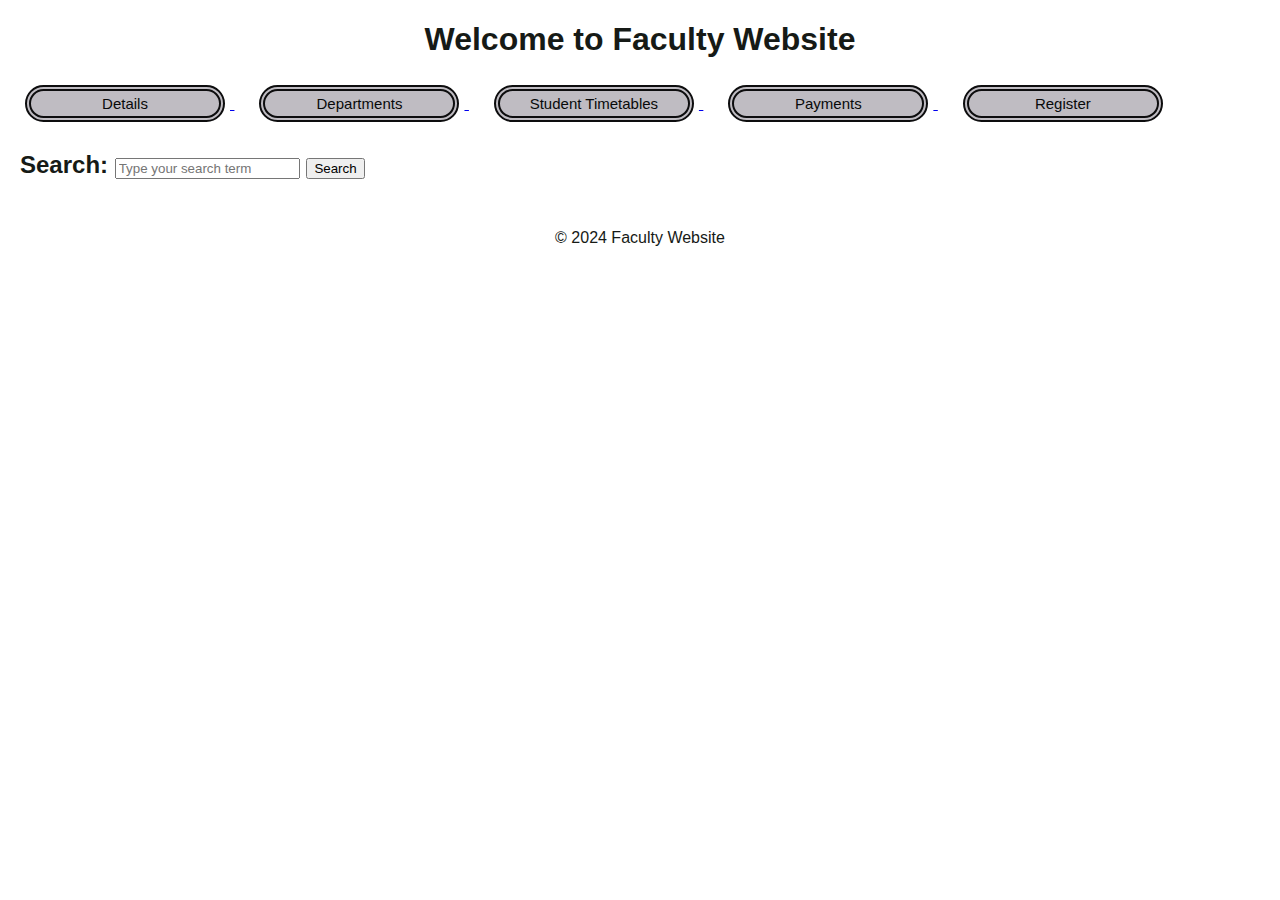
<file: index.html>
<!DOCTYPE html>
<html lang="en">
<head>
    <meta charset="UTF-8">
    <meta name="viewport" content="width=device-width, initial-scale=1.0">
    <link rel="stylesheet" href="styles.css">
    <title>Faculty Website</title>
</head>
<body>
    <header>
        <center><h1>Welcome to Faculty Website</h1></center>
    </header>
    <nav>
        <ul>
            <li><a href="Faculty Details.html">
                <button class="auto-size-button" style="background-color: rgb(191, 188, 194);color: #080a0a;border-radius: 50px;border-style: double;padding: 4px 6px;font-size: 15px;border: 6px double;border-color:rgb(13, 13, 14);width: 200px;cursor: pointer;text-align: center;"> Details</button>
            </a></li>

            <li><a href="departments.html">
                <button class="auto-size-button" style="background-color: rgb(191, 188, 194);color: #080a0a;border-radius: 50px;border-style: double;padding: 4px 6px;font-size: 15px;border: 6px double;border-color:rgb(13, 13, 14);width: 200px;cursor: pointer;text-align: center;">Departments</button>
            </a></li>

            <li><a href="timetables.html">
                <button class="auto-size-button" style="background-color: rgb(191, 188, 194);color: #080a0a;border-radius: 50px;border-style: double;padding: 4px 6px;font-size: 15px;border: 6px double;border-color:rgb(13, 13, 14);width: 200px;cursor: pointer;text-align: center;">Student Timetables</button>
            </a></li>

            <li><a href="payments.html">
                <button class="auto-size-button" style="background-color: rgb(191, 188, 194);color: #080a0a;border-radius: 50px;border-style: double;padding: 4px 6px;font-size: 15px;border: 6px double;border-color:rgb(13, 13, 14);width: 200px;cursor: pointer;text-align: center;">Payments</button>
            </a></li>
            <li><a href="boy.html">
              <button class="auto-size-button" style="background-color: rgb(191, 188, 194);color: #080a0a;border-radius: 50px;border-style: double;padding: 4px 6px;font-size: 15px;border: 6px double;border-color:rgb(13, 13, 14);width: 200px;cursor: pointer;text-align: center;">Register</button>  
            </a></li>
        </ul>
    </nav>

      <section>
        <h2>
    
        <p></p>
    
        <form action="#" method="get">
          <label for="search">Search:</label>
          <input type="text" id="search" name="search" placeholder="Type your search term">
          <input type="submit" value="Search">
        </form>
      </h2>
      </section>
  
    <footer>
        <p>&copy; 2024 Faculty Website</p>
    </footer>
    
    <style>
        body {
            margin: 0; /* Remove default margin */
            padding: 0; /* Remove default padding */
           /* background-image: url('weee/kkk.jpg'); /* Set your image URL */
            background-size: cover; /* Cover the entire background */
            background-position: center; /* Center the background image */
            background-repeat: no-repeat; /* Do not repeat the background image */
            font-family: 'Arial', sans-serif; /* Set a font for better readability */
            color: #161a16; /* Set text color */
            background-attachment: fixed;
        }

        #content-container {
            padding: 20px; /* Add padding to the content container */
            text-align: center; /* Center align content */
        }
    </style>
      <style>
        body {
          margin: 0;
          overflow: hidden;
          animation: changeBackground 50s infinite;
        }
    
        @keyframes changeBackground {
          0% {
            background-image: url('weee/kkk.jpg');
          }
          25% {
            background-image: url('weee/gg.webp');
          }
          50% {
            background-image: url('weee/kk.jpeg');
          }
          75% {
            background-image: url('weee/vv.jpg');
          }
          100% {
            background-image: url('weee/tt.jpg');
          }
        }
      </style>
        
</body>

</html>
</file>
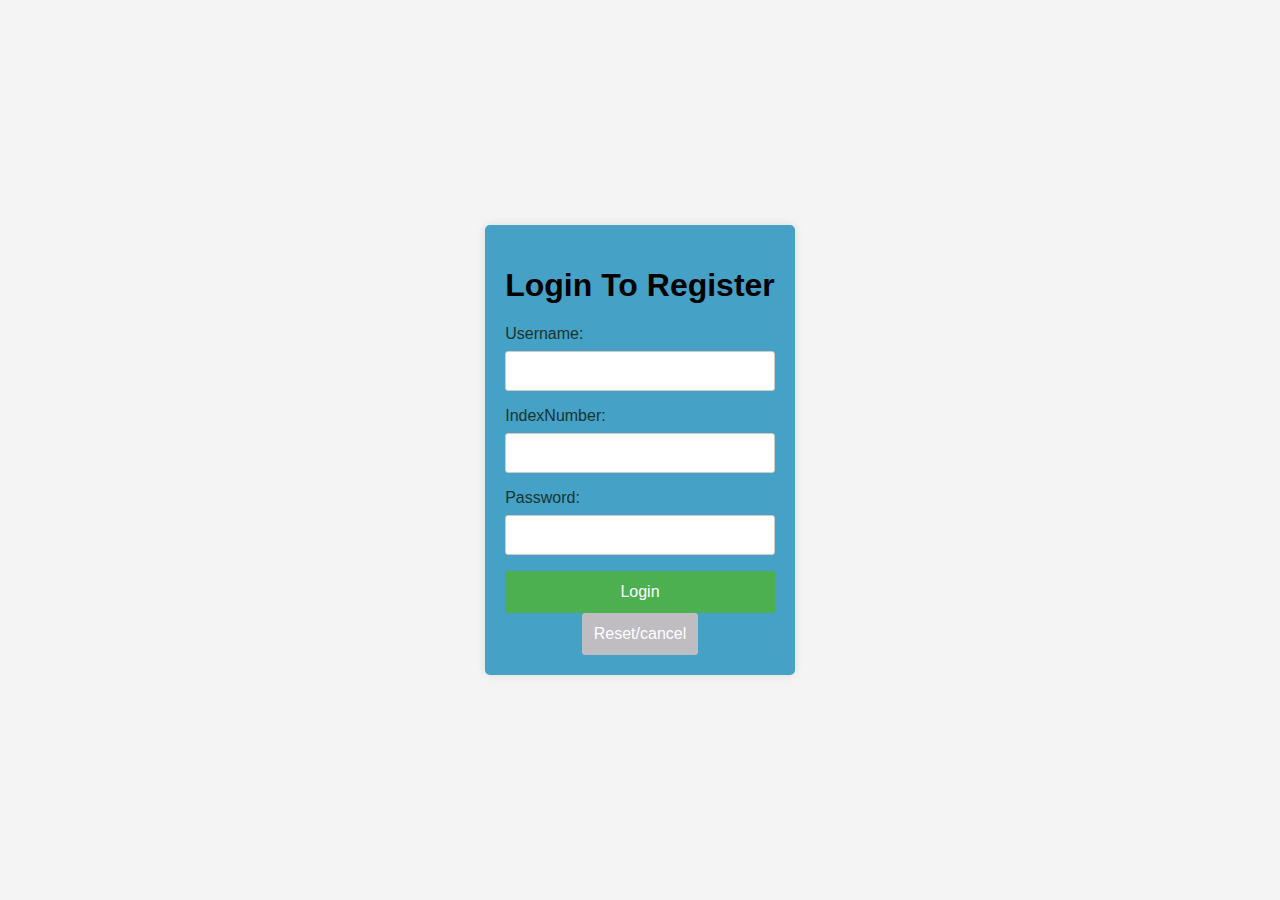
<file: boy.html>
<!DOCTYPE html>
<html lang="en">
<head>
    <meta charset="UTF-8">
    <meta name="viewport" content="width=device-width, initial-scale=1.0">
    <title>Login Form</title>

    <style>
        body {
            font-family: 'Arial', sans-serif;
            margin: 0;
            padding: 0;
            display: flex;
            align-items: center;
            justify-content: center;
            height: 100vh;
            background-color: #f4f4f4;
        }

        .login-container {
            background-color: #45a1c5;
            padding: 20px;
            border-radius: 5px;
            box-shadow: 0 0 10px rgba(0, 0, 0, 0.1);
        }

        h2 {
            text-align: center;
            color: #333;
        }

        form {
            display: flex;
            flex-direction: column;
        }

        label {
            margin-bottom: 8px;
            color: #173531;
        }

        input {
            padding: 10px;
            margin-bottom: 16px;
            border: 1px solid #ccc;
            border-radius: 3px;
            font-size: 16px;
        }

        button {
            background-color: #4caf50;
            color: #fff;
            padding: 12px;
            border: none;
            border-radius: 3px;
            cursor: pointer;
            font-size: 16px;
        }

        button:hover {
            background-color: #45a049;
        }
    </style>
</head>
<body>
            
    <div class="login-container">
        <center>
            <h1>
                Login To Register
            </h1>
        </center>
        <!--<h2>Login</h2>-->
        <form>
            <label for="username">Username:</label>
            <input type="text" id="username" name="username" required>

            <label for="IndexName">IndexNumber:</label>
            <input type="text" id="username" name="username" required>

            <label for="password">Password:</label>
            <input type="password" id="password" name="password" required>
            <button type="submit"><a href="register.html" style="color: white; text-decoration: none;">Login</a></button>
            
            <div>
                <link rel="stylesheet" href="boy.html">
                <center>
            <button  class="auto-size-button" style="background-color: rgb(191, 188, 194)">Reset/cancel</button>
                </center>
            </div>
        </form>
    </div>

</body>
</html>
</file>
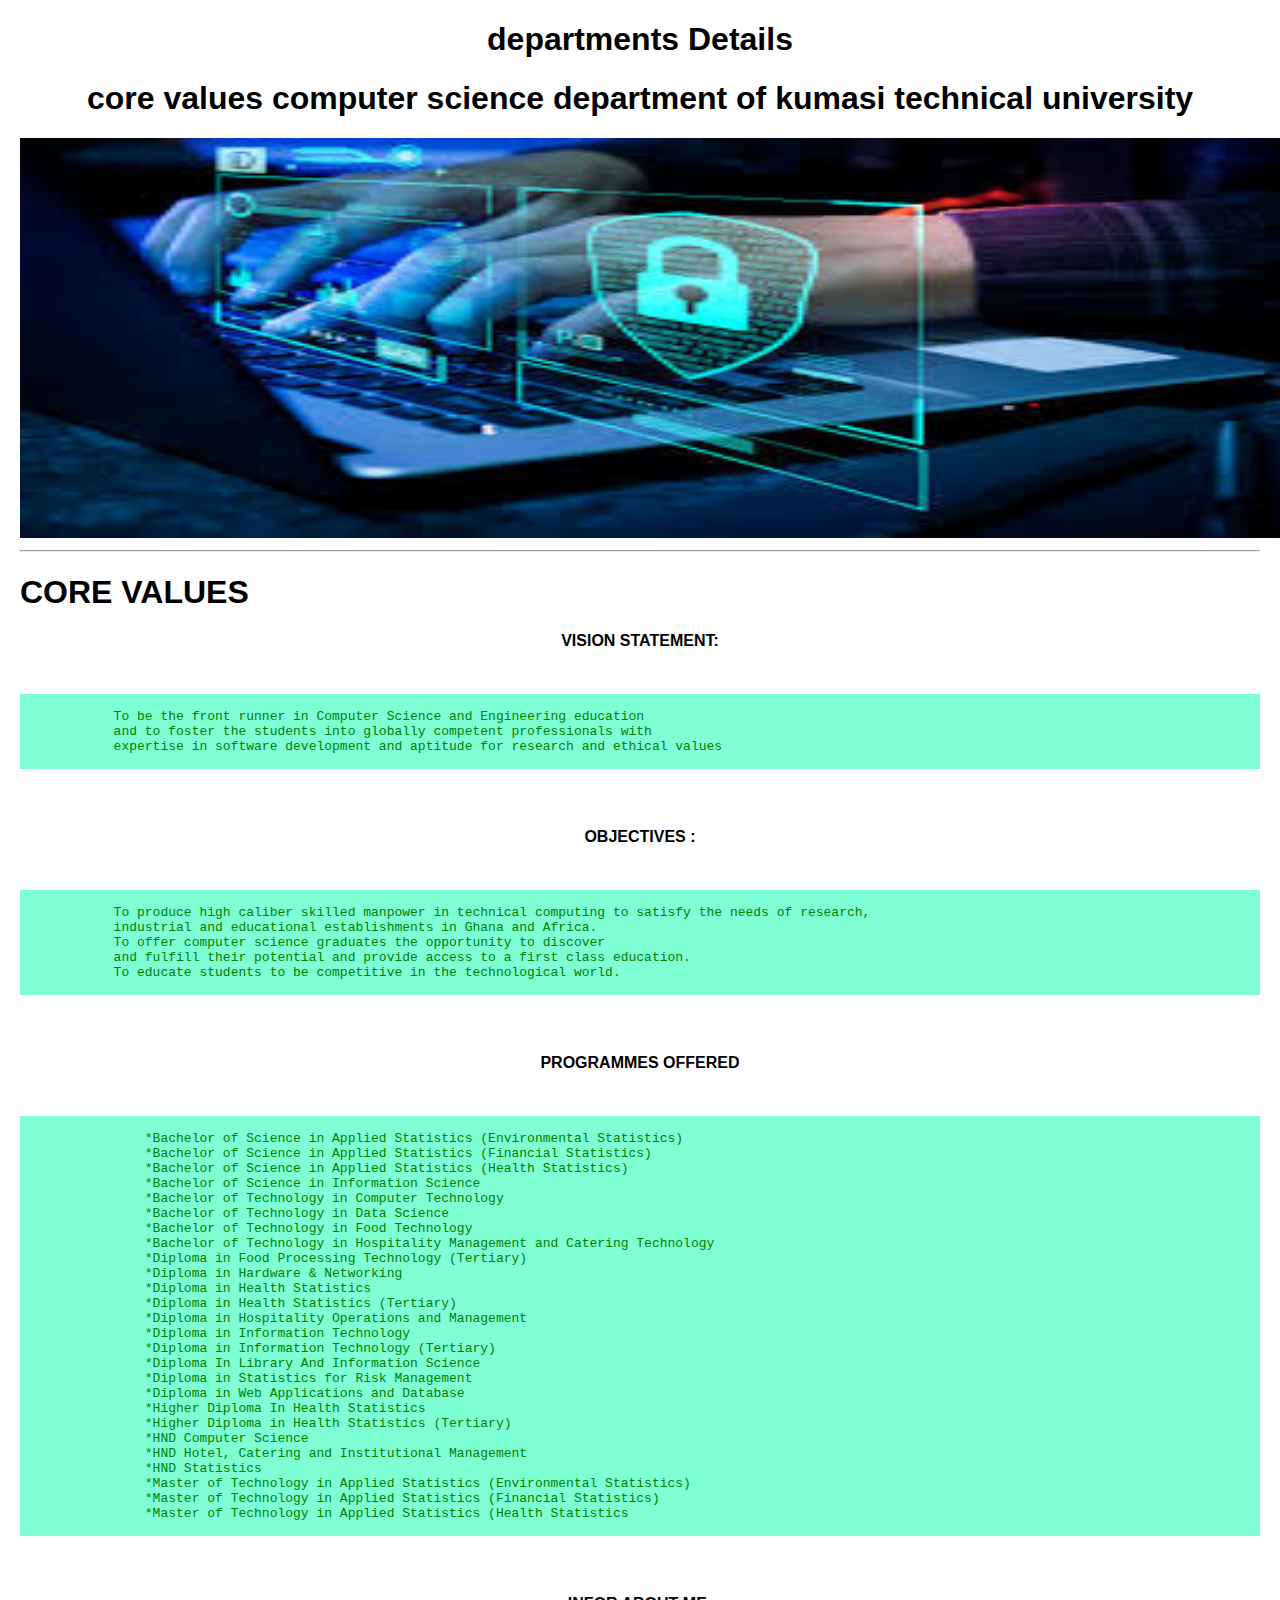
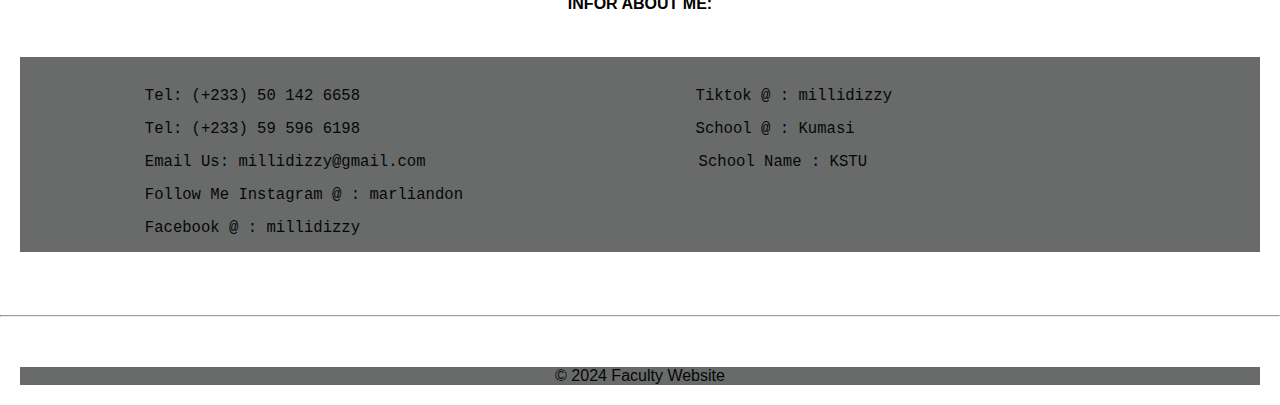
<file: departments.html>
<!DOCTYPE html>
<html lang="en">
<head>
    <meta charset="UTF-8">
    <meta name="viewport" content="width=device-width, initial-scale=1.0">
    <link rel="stylesheet" href="styles.css">
    <title>departments Details</title>
</head>
<body>
    <header>
        <center>
        <h1>departments Details</h1>
        </center>
    </header>
    <section class="content">
        <!-- Add faculty details here -->
        
            <center>
                <h1>core values computer science department of kumasi technical university</h1>
            </center>
            <img src="bsc.jpg" height="400" width="1400">
            <hr>
            
            <h1>
                CORE VALUES
            </h1>
            <center><p><b>VISION STATEMENT:</b></p></center>
            <pre>
            <p style="background-color: aquamarine; color: green;">
            To be the front runner in Computer Science and Engineering education 
            and to foster the students into globally competent professionals with 
            expertise in software development and aptitude for research and ethical values 
            </p>
            </pre>
            <center><p><b>OBJECTIVES :</b></p></center>
            <pre>
            <p style="background-color: aquamarine; color: green;">
            To produce high caliber skilled manpower in technical computing to satisfy the needs of research, 
            industrial and educational establishments in Ghana and Africa.
            To offer computer science graduates the opportunity to discover 
            and fulfill their potential and provide access to a first class education.
            To educate students to be competitive in the technological world.
            </p>
            </pre>
            <center><p><b>PROGRAMMES OFFERED</b></p></center>
            <pre>
            <p style="background-color: aquamarine; color: green;">
                *Bachelor of Science in Applied Statistics (Environmental Statistics)
                *Bachelor of Science in Applied Statistics (Financial Statistics)
                *Bachelor of Science in Applied Statistics (Health Statistics)
                *Bachelor of Science in Information Science
                *Bachelor of Technology in Computer Technology
                *Bachelor of Technology in Data Science
                *Bachelor of Technology in Food Technology
                *Bachelor of Technology in Hospitality Management and Catering Technology
                *Diploma in Food Processing Technology (Tertiary)
                *Diploma in Hardware & Networking
                *Diploma in Health Statistics
                *Diploma in Health Statistics (Tertiary)
                *Diploma in Hospitality Operations and Management
                *Diploma in Information Technology
                *Diploma in Information Technology (Tertiary)
                *Diploma In Library And Information Science
                *Diploma in Statistics for Risk Management
                *Diploma in Web Applications and Database
                *Higher Diploma In Health Statistics
                *Higher Diploma in Health Statistics (Tertiary)
                *HND Computer Science
                *HND Hotel, Catering and Institutional Management
                *HND Statistics
                *Master of Technology in Applied Statistics (Environmental Statistics)
                *Master of Technology in Applied Statistics (Financial Statistics)
                *Master of Technology in Applied Statistics (Health Statistics
            </p>
            </pre>
            <center><p><b>INFOR ABOUT ME:</b></p></center>
            <pre>
                <p style="background-color: rgb(105, 107, 106); color: rgb(6, 7, 6);">

                <big>Tel: (+233) 50 142 6658</big>                                           <big>Tiktok @ : millidizzy</big>

                <big>Tel: (+233) 59 596 6198</big>                                           <big>School @ : Kumasi</big>
                
                <big>Email Us: millidizzy@gmail.com</big>                                   <big>School Name : KSTU</big>
                
                <big>Follow Me Instagram @ : marliandon</big>

                <big>Facebook @ : millidizzy</big>
            </p>
            </pre>
    </section>
    <hr>
    <footer>
        <p style="background-color: rgb(105, 107, 106); color: rgb(6, 7, 6);">&copy; 2024 Faculty Website</p>
    </footer>
    <body bgcolor ="white">
</body>
</html>
</file>
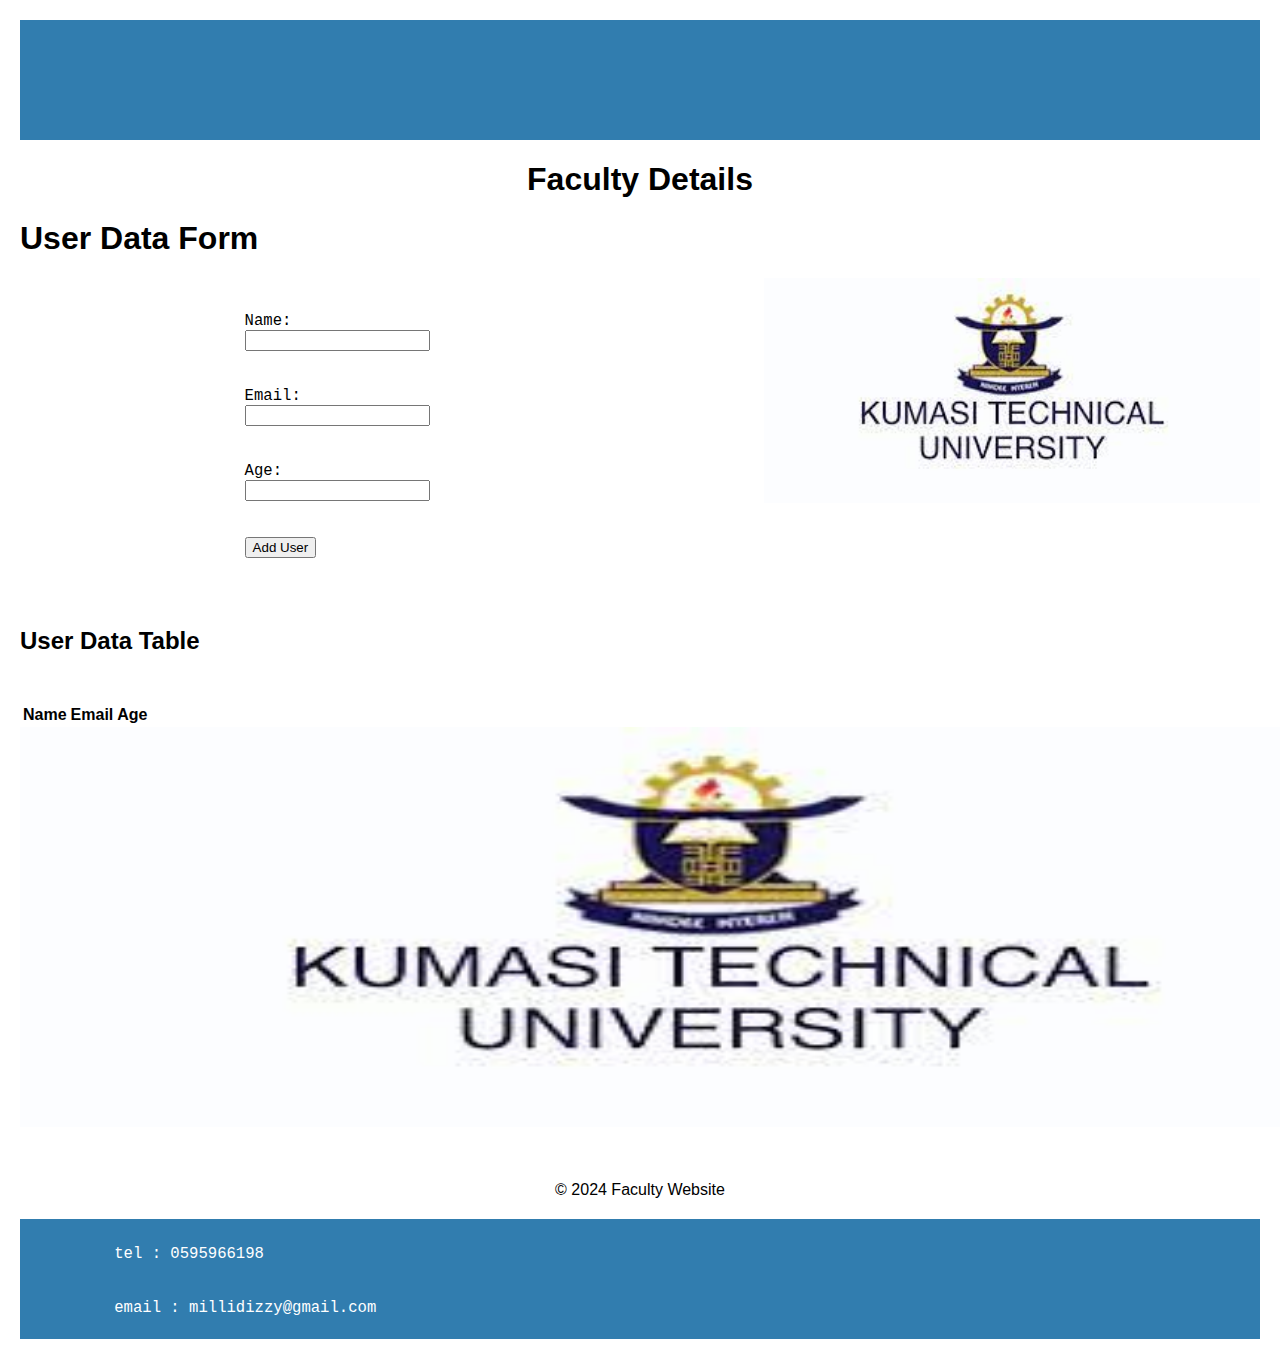
<file: Faculty Details.html>
<!DOCTYPE html>
<html lang="en">
<head>
    <meta charset="UTF-8">
    <meta name="viewport" content="width=device-width, initial-scale=1.0">
    <link rel="stylesheet" href="styles.css">
    <title>Faculty Details</title>

</head>
<body>
    <style>
        /* Style for the colored box */
        .colored-box {
            background-color: #317daf; /* Set the background color */
            height: 5px; /* Set the height */
            width: auto; /* Set the width */
            margin: 20px; /* Add some margin for spacing */
            padding: 10px; /* Add some padding for content spacing */
            color: #fff; /* Set the text color */
            
        }
    </style>
</head>
<body>

    <!-- Your colored box with height, width, and color -->
    <div class="colored-box">
         <!--Thank You For Paying Your Fees.-->
    </div>
    <header>
        <center>
            <h1>Faculty Details</h1>
        </center>
    </header>
    <section class="content">
        <!-- Add faculty details here -->
        <body>

            <h1>User Data Form</h1>
        
            <form id="userDataForm">
                <div style="width: 100%; overflow: hidden;">
                    <div style="float: left; width: 60%;">
                        <p>                  <pre>
                            <big>
                        <label for="name">Name:</label>
                        <input type="text" id="name" name="name" required><br>
                
                        <label for="email">Email:</label>
                        <input type="email" id="email" name="email" required><br>
                
                        <label for="age">Age:</label>
                        <input type="number" id="age" name="age" required><br>
                
                        <button type="button" onclick="submitForm()">Add User</button>
                            </big>
                          </pre></p>
                    </div>
                
                    <div style="float: right; width: 40%;">
                        <img src="weee/logo.jpg" height="300" width="600" style="display: block; width: 100%; height: auto;">
                    </div>
                </div>
                

            </form>
        
        
            <h2>User Data Table</h2>
            <table id="userDataTable">
                <thead>
                    <tr>
                        <pre>
                        <th>Name</th>
                        <th>Email</th>
                        <th>Age</th>
                        </pre>
                    </tr>
                </thead>
                <tbody id="userDataBody"></tbody>
            </table>
        
            <script>
                function submitForm() {
                    // Get form values
                    var name = document.getElementById("name").value;
                    var email = document.getElementById("email").value;
                    var age = document.getElementById("age").value;
        
                    // Display data in table
                    var tableBody = document.getElementById("userDataBody");
                    var newRow = tableBody.insertRow(tableBody.rows.length);
                    var cell1 = newRow.insertCell(0);
                    var cell2 = newRow.insertCell(1);
                    var cell3 = newRow.insertCell(2);
                    cell1.innerHTML = name;
                    cell2.innerHTML = email;
                    cell3.innerHTML = age;
        
                    // Clear form fields
                    document.getElementById("name").value = "";
                    document.getElementById("email").value = "";
                    document.getElementById("age").value = "";
                }
            </script>
        
        </body>
        <img src="weee/logo.jpg" height="400" width="1400">
    </section>
    <footer>
        <p>&copy; 2024 Faculty Website</p>
    </footer>
    <style>
        /* Style for the colored box */
        .colored-box {
            background-color: #317daf; /* Set the background color */
            height: 100px; /* Set the height */
            width: auto; /* Set the width */
            margin: 20px; /* Add some margin for spacing */
            padding: 10px; /* Add some padding for content spacing */
            color: #fff; /* Set the text color */
            
        }
    </style>
</head>
<body>

    <!-- Your colored box with height, width, and color -->
    <div class="colored-box">
        <big>
            <pre>
         tel : 0595966198


         email : millidizzy@gmail.com
            </pre>
        </big>
    </div>

</body>
</html>
</file>
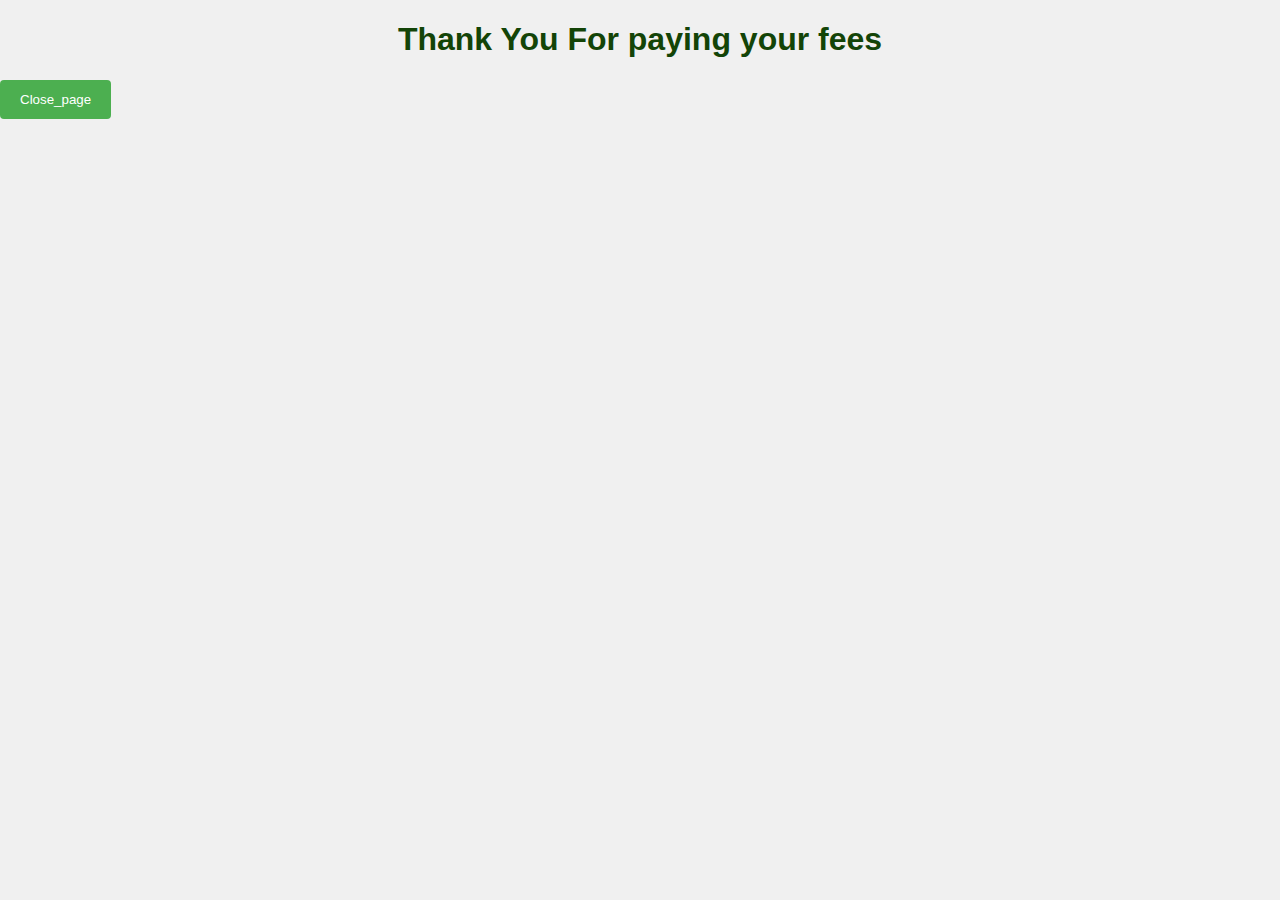
<file: milli.html>
<!DOCTYPE html>
<html lang="en">
<head>
    <meta charset="UTF-8">
    <meta name="viewport" content="width=device-width, initial-scale=1.0">
    <link rel="stylesheet" href="ring.css">
    
    <center>
        <h1>
        Thank You For paying your fees
        </h1>
    </center>

</head>
<body>

  <button onclick="showPopup()">Close_page</button>

  <!-- Popup container -->
  <div id="popup" class="popup">
    <center>
      <p>Thank you for paying your fees</p>
      <a href="index.html">
      <button onclick="hidePopup()">Close</button></a>
    </center>
  </div>

  <!-- Overlay to cover the background when the popup is open -->
  <div id="overlay" class="overlay"></div>

  <script>
      // JavaScript to show the popup
      function showPopup() {
          document.getElementById("popup").style.display = "block";
          document.getElementById("overlay").style.display = "block";
      }

      // JavaScript to hide the popup
      function hidePopup() {
          document.getElementById("popup").style.display = "none";
          document.getElementById("overlay").style.display = "none";
      }
  </script>

<style>
    body {
      margin: 0;
      overflow: hidden;
      animation: changeBackground 1000s infinite;
    }

    @keyframes changeBackground {
      0% {
        background-image: url('weee/logo.jpg');
      }

      h1 {
    text-align: center;
    color: #6fd666;
}
    }
  </style>

</body>
</html>
</file>
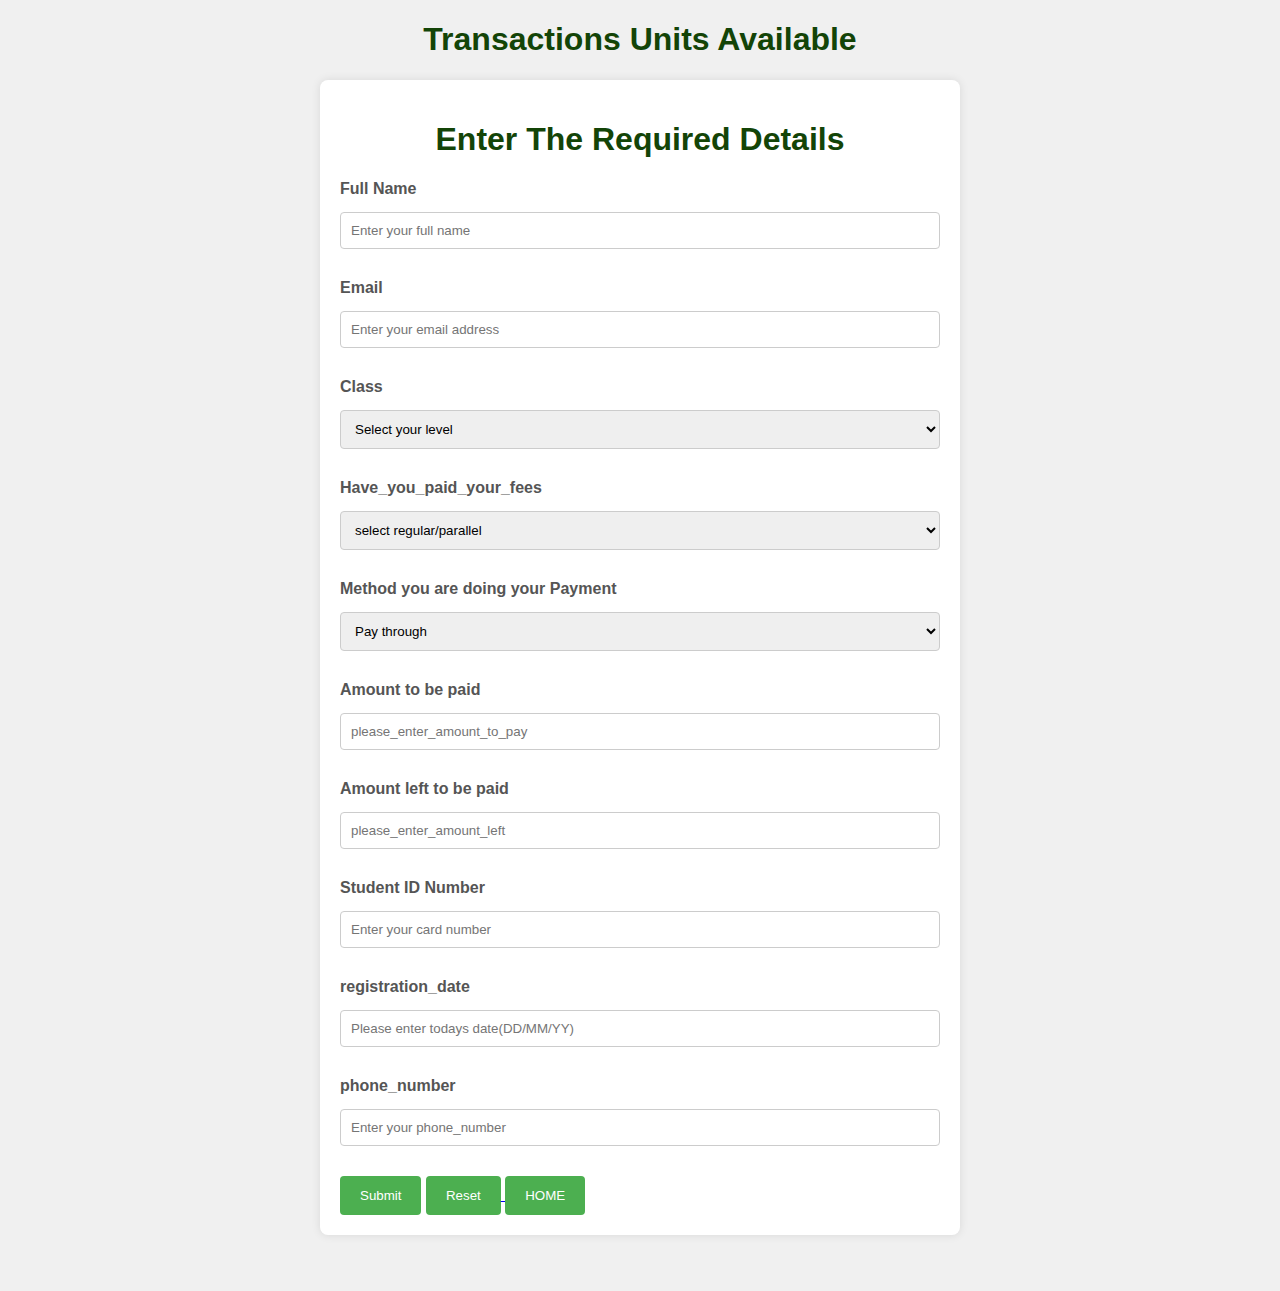
<file: online.html>
<!DOCTYPE html>
<html lang="en">
    <link rel="stylesheet" href="ring.css">
<head>
</head>
<body>
    <center>
    <h1>Transactions Units Available</h1>
    </center>
      
    <div color: blue>
      
      
    <!--center>
        <hr>
        <a href="index.html">
        <button type="submit" class="button">HOME</button>
        </a>
        <a href="payments.html">
        <button type="reset" class="button">Reset</button>
        </a>
        <a href="index.html">
        <button class="button">Exit_page</button>
        </a>
        <hr>
    </center-->
    

    <body>
      <div class="container">
          <h1>Enter The Required Details</h1>
          <form action="#" method="POST">
              
  
              <div class="form-group">
                  <label for="name">Full Name</label>
                  <input type="text" id="name" name="name" placeholder="Enter your full name" required>
              </div>
  
              <div class="form-group">
                  <label for="email">Email</label>
                  <input type="email" id="email" name="email" placeholder="Enter your email address" required>
              </div>
  
              <div class="form-group">
                  <label for="class">Class</label>
                  <select id="class" name="class" required>
                      <option value="">Select your level</option>
                      <option value="1">Level 100</option>
                      <option value="2">Level 200</option>
                      <option value="3">Level 300</option>
                      <option value="4">Level 400</option>
                  </select>
              </div>
  
              <div class="form-group">
                  <label for="type_of_student">Have_you_paid_your_fees</label>
                  <select name="type_of_student" id="type_of_student" required>
                      <option value="">select regular/parallel</option>
                      <option value="1">regular</option>
                      <option value="2">parallel</option>
                  </select> 
              </div>

              <div class="form-group">
                  <label for="payment">Method you are doing your Payment</label>
                  <select name="payment" id="payment" required>
                      <option value="">Pay through</option>
                      <option value="1">Mobile Money</option>
                      <option value="2">Bank Account</option>
                  </select>
              </div>
  

  
              <div class="form-group">
                  <label for="Amount to be paid">Amount to be paid</label>
                  <input type="Amount to be paid" id="course_offered" name="course_offered" placeholder="please_enter_amount_to_pay" min="0" required>
              </div>

              <div class="form-group">
                <label for="course_offered">Amount  left to be paid</label>
                <input type="Amount left to be paid" id="course_offered" name="course_offered" placeholder="please_enter_amount_left" min="0" required>
            </div>
  
              <div class="form-group">
                  <label for="studentId">Student ID Number</label>
                  <input type="text" id="studentId" name="studentId" placeholder="Enter your card number" maxlength="16"
                      required>
              </div>
  
              <div class="form-group">
                  <label for="Date of registration">registration_date</label>
                  <input type="text" id="registration_date" name="registration_date" placeholder="Please enter todays date(DD/MM/YY)" maxlength="12"
                      required>
              </div>
  
              <div class="form-group">
                  <label for="phone_number">phone_number</label>
                  <input type="text" id="phone_number" name="phone_number" placeholder="Enter your phone_number" maxlength="15" required>
              </div>
              
              <button type="submit" class="button"><a href="milli.html">Submit</a></button>
              </a>
              <a href="payments.html">
              <button type="reset" class="button">Reset</button>
              </a>
              <a href="index.html">
              <button class="button">HOME</button>
              </a>
          </form>
  
      </div><br><br>

      
  
  </body> 

  
</body>
</html>
</file>
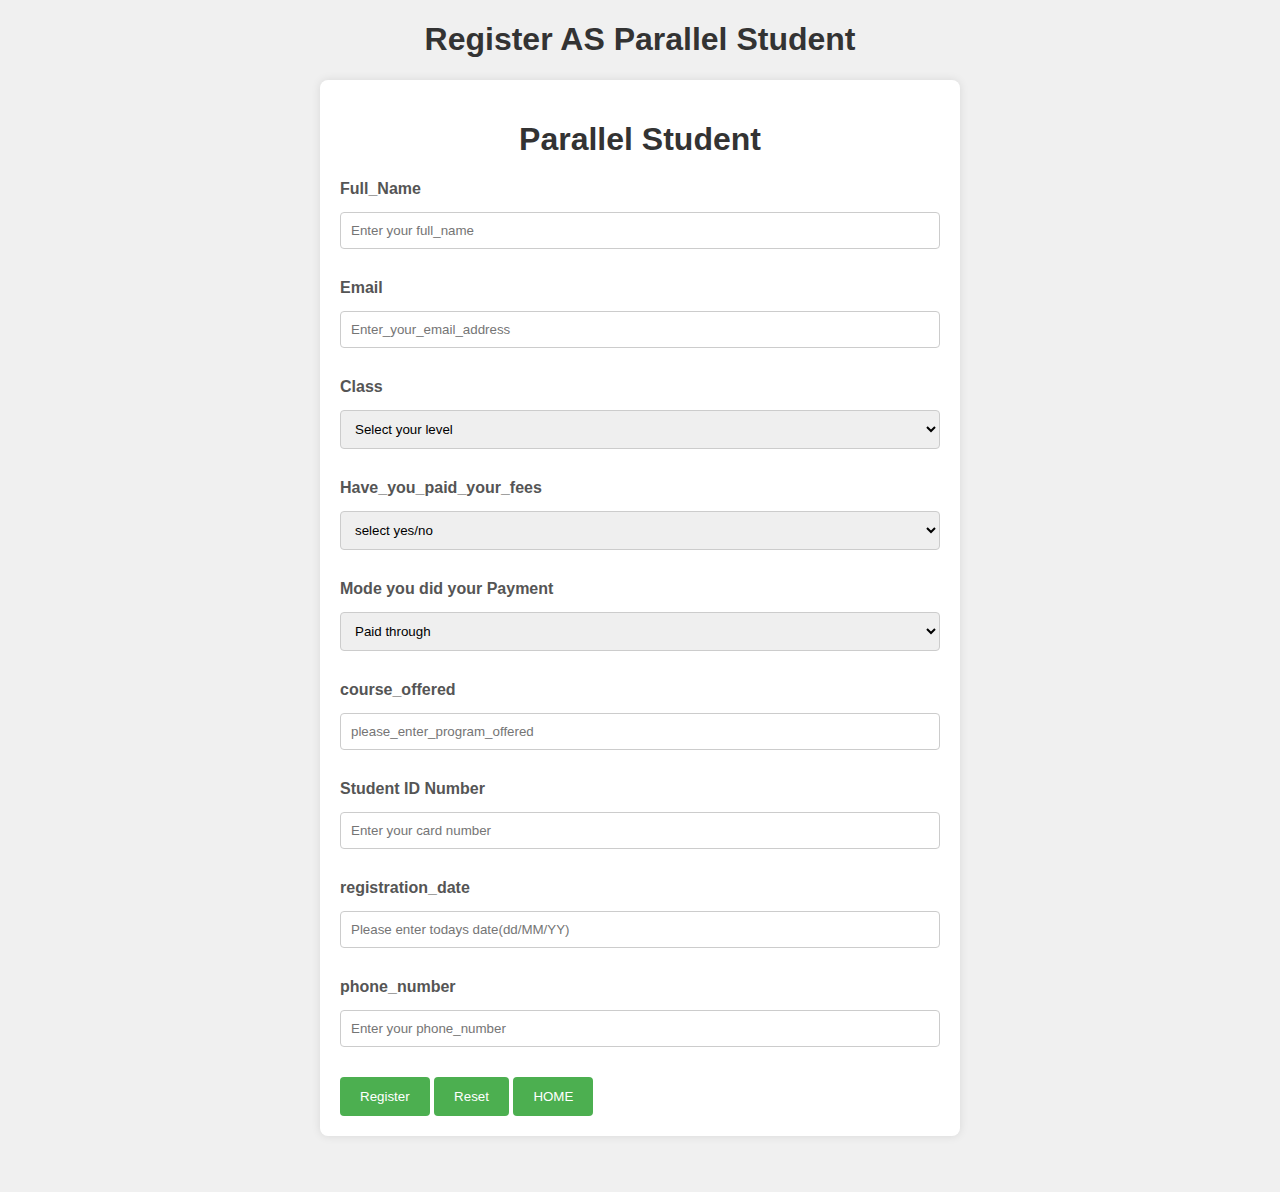
<file: parallel.html>
<!DOCTYPE html>
<html lang="en">
<head>
    <meta charset="UTF-8">
    <meta name="viewport" content="width=device-width, initial-scale=1.0">
    <link rel="stylesheet" href="index.css">
    

</head>
<body>
    <title>
        Register
    </title>
    <center>
        <h1>
        Register AS Parallel Student
        </h1>
    </center>

    <body>
        <div class="container">
            <h1>Parallel Student</h1>
            <form action="#" method="POST">
                
    
                <div class="form-group">
                    <label for="name">Full_Name</label>
                    <input type="text" id="name" name="name" placeholder="Enter your full_name" required>
                </div>
    
                <div class="form-group">
                    <label for="email">Email</label>
                    <input type="email" id="email" name="email" placeholder="Enter_your_email_address" required>
                </div>
    
                <div class="form-group">
                    <label for="class">Class</label>
                    <select id="class" name="class" required>
                        <option value="">Select your level</option>
                        <option value="1">Level 100</option>
                        <option value="2">Level 200</option>
                        <option value="3">Level 300</option>
                        <option value="4">Level 400</option>
                    </select>
                </div>
    
                <div class="form-group">
                    <label for="Have_you_paid_your_fees">Have_you_paid_your_fees</label>
                    <select name="Have_you_paid_your_fees" id="Have_you_paid_your_fees" required>
                        <option value="">select yes/no</option>
                        <option value="1">Yes</option>
                        <option value="2">No</option>
                    </select> 
                </div>

                <div class="form-group">
                    <label for="payment">Mode you did your Payment</label>
                    <select name="payment" id="payment" required>
                        <option value="">Paid through</option>
                        <option value="1">Mobile Money</option>
                        <option value="2">Bank Account</option>
                    </select>
                </div>
    

    
                <div class="form-group">
                    <label for="course_offered">course_offered</label>
                    <input type="course_offered" id="course_offered" name="course_offered" placeholder="please_enter_program_offered" min="0" required>
                </div>
    
                <div class="form-group">
                    <label for="studentId">Student ID Number</label>
                    <input type="text" id="studentId" name="studentId" placeholder="Enter your card number" maxlength="16"
                        required>
                </div>
    
                <div class="form-group">
                    <label for="Date of registration">registration_date</label>
                    <input type="text" id="registration_date" name="registration_date" placeholder="Please enter todays date(dd/MM/YY)" maxlength="12"
                        required>
                </div>
    
                <div class="form-group">
                    <label for="phone_number">phone_number</label>
                    <input type="text" id="phone_number" name="phone_number" placeholder="Enter your phone_number" maxlength="15" required>
                </div>
                <a href="thank.html">
                <button type="submit" class="button">Register</button></a>
                
                <button type="reset" class="button">Reset</button>
                <a href="register.html">
                <button class="button">HOME</button>
                </a>
            </form>
    
        </div><br><br>
    
    </body> 

</body>
</html>
</file>
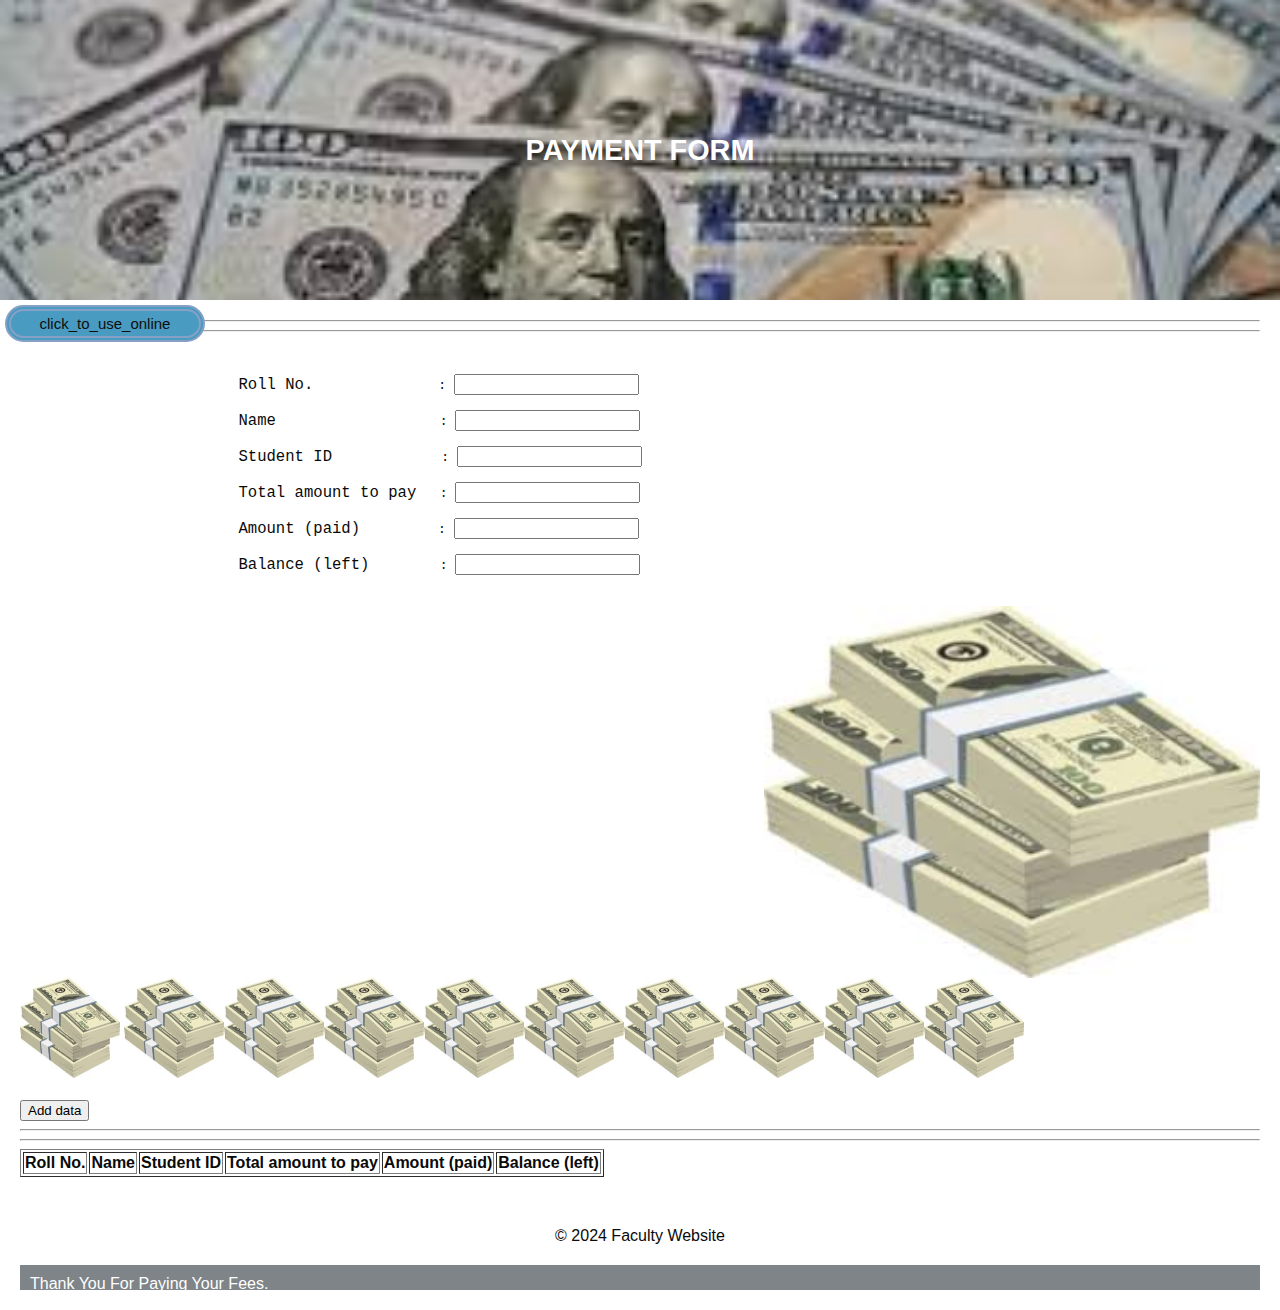
<file: payments.html>
<!DOCTYPE html>
<html lang="en">
<head>
    <meta charset="UTF-8">
    <meta name="viewport" content="width=device-width, initial-scale=1.0">
    <link rel="stylesheet" href="styles.css">
    <title>payments</title>
</head>
<body>
    <div style="position: relative; width: auto; height: 300px;">
        <img src="weee/money.jpg" height="300" width="auto" style="display: block; width: 100%; height: 100%; object-fit: cover;">
    
        <!-- Text overlay -->
        <li><a href="online.html">
            <button class="auto-size-button" style="background-color: rgb(73, 155, 194);color: #0d0e0c;border-radius: 50px;border-style: double;padding: 4px 6px;font-size: 15px;border: 6px double;border-color:rgb(135, 160, 197);width: 200px;cursor: pointer;text-align: center;"> click_to_use_online</button>
        </a></li>
        
        <div style="position: absolute; top: 50%; left: 50%; transform: translate(-50%, -50%); text-align: center; color: white; font-size: 24px; font-weight: bold;">
            <big>PAYMENT FORM</big>
        </div>
    </div>
    
    <section class="content">
        <!-- Add faculty details here -->
        <hr>

        <hr>
        <form method="post" name="sample">
            <br>
            <div style="width: 100%; overflow: hidden;">
                <div style="float: left; width: 60%;">
                    <p>
                        <pre>
                            <big>Roll No.</big>                : <input type="number" name="rollno" id="rollno">
                        
                            <big>Name</big>                     : <input type="text" name="name" id="name">
                        
                            <big>Student ID</big>              : <input type="text" name="studentID" id="studentID">
                        
                            <big>Total amount to pay</big>   : <input type="text" name="totalAmountToPay" id="totalAmountToPay">
                        
                            <big>Amount (paid)</big>          : <input type="text" name="amountPaid" id="amountPaid">
                        
                            <big>Balance (left)</big>         : <input type="text" name="balanceLeft" id="balanceLeft">
                        </pre>
                    </p>
                </div>

                <div style="clear: both;"></div>
                <div style="float: right; width: 40%;">
                    <img src="weee/momo.jpg" style="max-width: 100%; height: auto; width: 100%; display: block;">
                </div>
                
            </div>
            <img src="weee/momo.jpg" height="100" width="100"> <img src="weee/momo.jpg" height="100" width="100"><img src="weee/momo.jpg" height="100" width="100"><img src="weee/momo.jpg" height="100" width="100"><img src="weee/momo.jpg" height="100" width="100"><img src="weee/momo.jpg" height="100" width="100"><img src="weee/momo.jpg" height="100" width="100"><img src="weee/momo.jpg" height="100" width="100"><img src="weee/momo.jpg" height="100" width="100"><img src="weee/momo.jpg" height="100" width="100">
        
            <br><br>
            <input type="button" name="add" value="Add data" onclick="addStudent();">
            <hr>
            <table id="tb1" class="table" border="1">
                <thead>
                    <hr>
                    <big><th>Roll No.</th></big>

                    <big><th>Name</th></big>

                    <big><th>Student ID</th></big>

                    <big><th>Total amount to pay</th></big>

                    <big><th>Amount (paid)</th></big>

                    <big><th>Balance (left)</th></big>
                </thead>
                <tbody></tbody>
            </table>
        </form>
        
        <script type="text/javascript">
            function addStudent() {
                var rollno = document.getElementById("rollno").value;
                var name = document.getElementById("name").value;
                var studentID = document.getElementById("studentID").value;
                var totalAmountToPay = document.getElementById("totalAmountToPay").value;
                var amountPaid = document.getElementById("amountPaid").value;
                var balanceLeft = document.getElementById("balanceLeft").value;
        
                var tr = document.createElement('tr');
        
                var td1 = tr.appendChild(document.createElement('td'));
                var td2 = tr.appendChild(document.createElement('td'));
                var td3 = tr.appendChild(document.createElement('td'));
                var td4 = tr.appendChild(document.createElement('td'));
                var td5 = tr.appendChild(document.createElement('td'));
                var td6 = tr.appendChild(document.createElement('td'));
        
                td1.innerHTML = rollno;
                td2.innerHTML = name;
                td3.innerHTML = studentID;
                td4.innerHTML = totalAmountToPay;
                td5.innerHTML = amountPaid;
                td6.innerHTML = balanceLeft;
        
                document.getElementById("tb1").getElementsByTagName('tbody')[0].appendChild(tr);
            }
        </script>
        
    </section>
    <footer>
        <p>&copy; 2024 Faculty Website</p>
    </footer>
    <style>
        /* Style for the colored box */
        .colored-box {
            background-color: #7e8488; /* Set the background color */
            height: 5px; /* Set the height */
            width: auto; /* Set the width */
            margin: 20px; /* Add some margin for spacing */
            padding: 10px; /* Add some padding for content spacing */
            color: #fff; /* Set the text color */
            
        }
    </style>
</head>
<body>

    <!-- Your colored box with height, width, and color -->
    <div class="colored-box">
         Thank You For Paying Your Fees.
    </div>
    <style>
        body {
            margin: 0; /* Remove default margin */
            padding: 0; /* Remove default padding */
            /*background-image: url('jh.jpg'); /* Set your image URL */
            background-size: cover; /* Cover the entire background */
            background-position: center; /* Center the background image */
            background-repeat: no-repeat; /* Do not repeat the background image */
            font-family: 'Arial', sans-serif; /* Set a font for better readability */
            color: #0a0a0a; /* Set text color */
        }

        #content-container {
            padding: 20px; /* Add padding to the content container */
            text-align: center; /* Center align content */
        }
    </style>
    <body bgcolor ="white"></body>
</body>
</html>
</file>
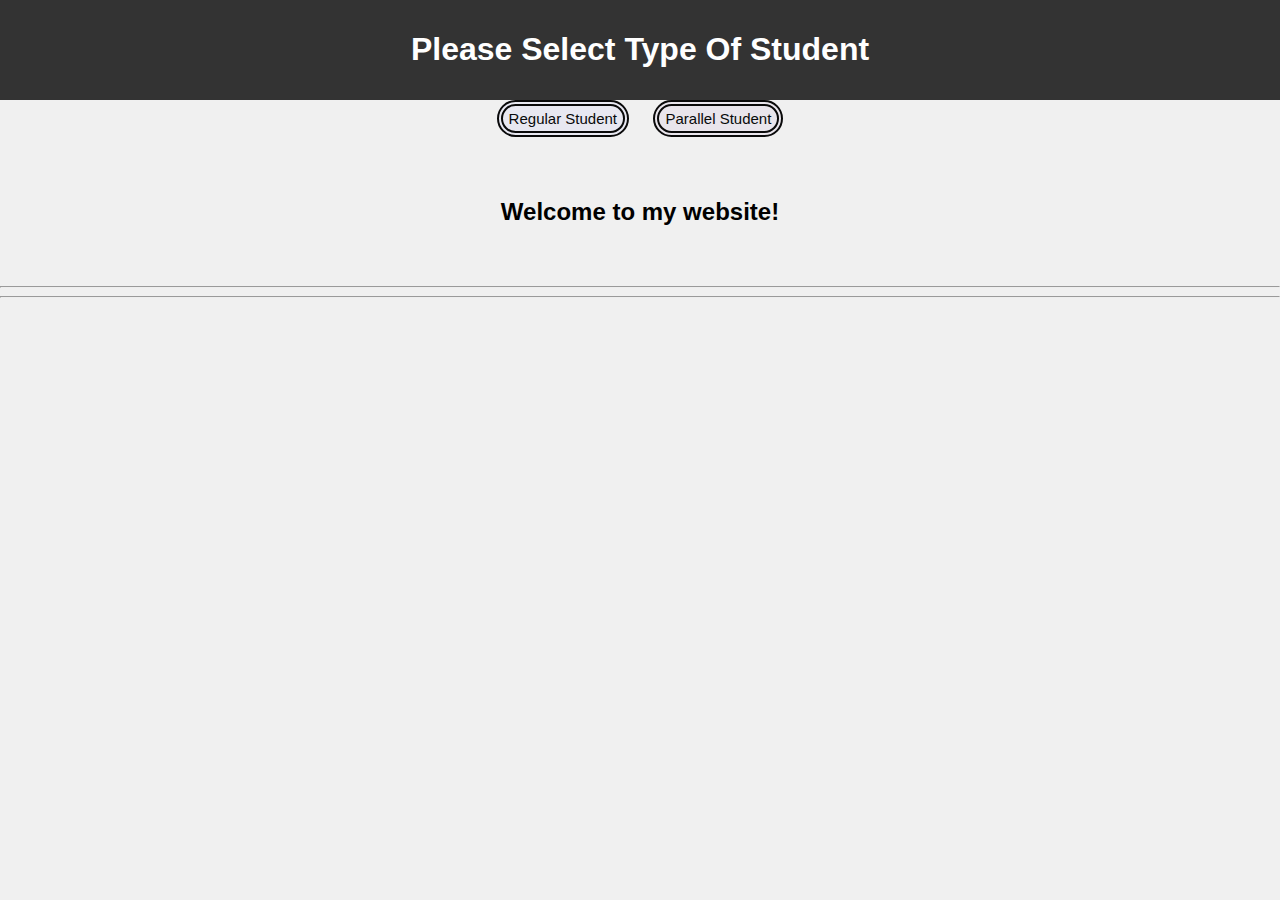
<file: register.html>
<!DOCTYPE html>
<html lang="en">
<head>
</head>
<body>

  <title>Sample Website</title>
  <style>
    body {
      background-color: #f0f0f0; /* Set your desired background color */
      font-family: Arial, sans-serif;
      margin: 0;
      padding: 0;
    }

    header {
      background-color: #333; /* Set your desired header background color */
      color: #fff;
      padding: 10px;
      text-align: center;
    }

    nav {
      text-align: center;
      padding: 10px;
    }

    nav a {
      color: #333;
      text-decoration: navajowhite;
      padding: 10px;
      margin: 0 10px;
    }

    nav a:hover {
      background-color: #555; /* Set your desired link hover background color */
      color: #fff;
    }

    section {
      margin: 20px;
      padding: 20px;
    }

    input[type="text"] {
      width: 70%;
      padding: 10px;
    }

    input[type="submit"] {
      padding: 10px;
      background-color: #333; /* Set your desired submit button background color */
      color: #fff;
      border: none;
      cursor: pointer;
    }
  </style>
</head>
<body>

  <header>
    <h1>Please Select Type Of Student</h1>
  </header>

  <nav>
    <a href="regular.html" style="background-color: rgb(232, 232, 241);color: #080a0a;
    border-radius: 50px;border-style: double;padding: 4px 6px;
    font-size: 15px;border: 6px double;border-color:rgb(10, 10, 10);
    width: 200px;cursor: pointer;text-align: center;">Regular Student</a>

    <a href="parallel.html" style="background-color: rgb(233, 229, 236);color: #080a0a;
    border-radius: 50px;border-style: double;padding: 4px 6px;
    font-size: 15px;border: 6px double;border-color:rgb(10, 10, 10);
    width: 200px;cursor: pointer;text-align: center;">Parallel Student</a>
  </nav>

  <section>
    <center>
      <h2>Welcome to my website!</h2>
    </center>
    

   

   <!-- <form action="#" method="get">
      <label for="search">Search:</label>
      <input type="text" id="search" name="search" placeholder="Type your search term">
      <input type="submit" value="Search">
    </form>-->
  </section>

    <hr>
    
    <hr>
</style>
<style>
  body {
    margin: 0;
    overflow: hidden;
    animation: changeBackground 1000s infinite;
  }

  @keyframes changeBackground {
    0% {
      background-image: url('weee/Register.jpg');
    }

  }
</style>

</body>
</html>
</file>
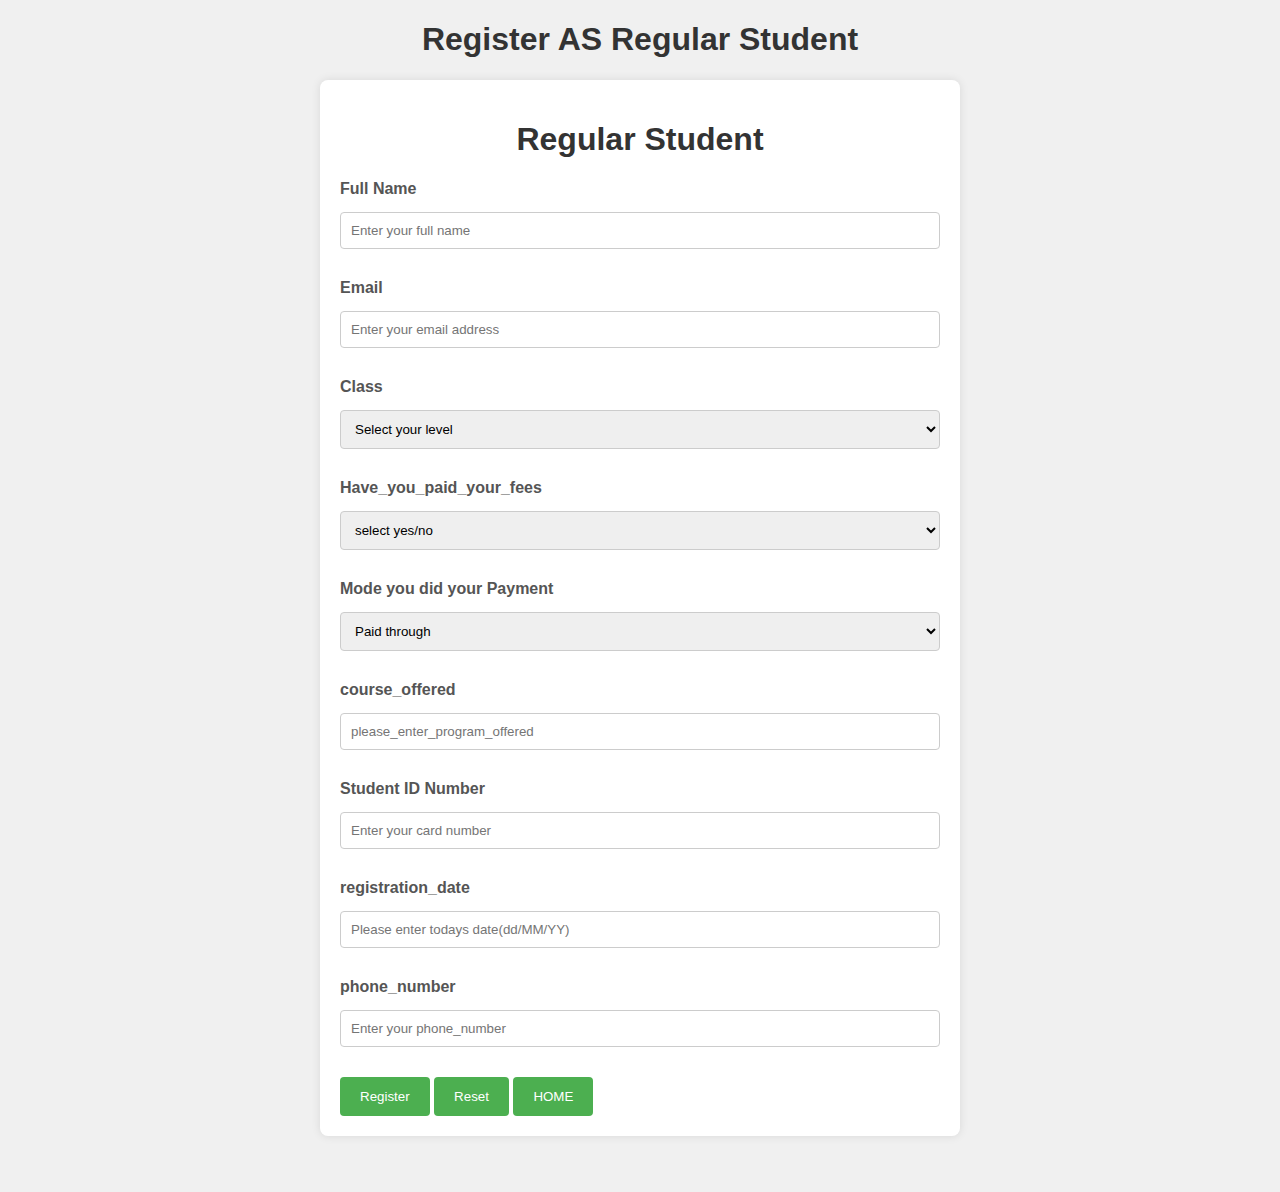
<file: regular.html>
<!DOCTYPE html>
<html lang="en">
<head>
    <meta charset="UTF-8">
    <meta name="viewport" content="width=device-width, initial-scale=1.0">
    <link rel="stylesheet" href="index.css">
    

</head>
<body>
    <title>
        Register
    </title>
    <center>
        <h1>
        Register AS Regular Student
        </h1>
    </center>

    <body>
        <div class="container">
            <h1>Regular Student</h1>
            <form action="#" method="POST">
                
    
                <div class="form-group">
                    <label for="name">Full Name</label>
                    <input type="text" id="name" name="name" placeholder="Enter your full name" required>
                </div>
    
                <div class="form-group">
                    <label for="email">Email</label>
                    <input type="email" id="email" name="email" placeholder="Enter your email address" required>
                </div>
    
                <div class="form-group">
                    <label for="class">Class</label>
                    <select id="class" name="class" required>
                        <option value="">Select your level</option>
                        <option value="1">Level 100</option>
                        <option value="2">Level 200</option>
                        <option value="3">Level 300</option>
                        <option value="4">Level 400</option>
                    </select>
                </div>
    
                <div class="form-group">
                    <label for="Have_you_paid_your_fees">Have_you_paid_your_fees</label>
                    <select name="Have_you_paid_your_fees" id="Have_you_paid_your_fees" required>
                        <option value="">select yes/no</option>
                        <option value="1">Yes</option>
                        <option value="2">No</option>
                    </select> 
                </div>

                <div class="form-group">
                    <label for="payment">Mode you did your Payment</label>
                    <select name="payment" id="payment" required>
                        <option value="">Paid through</option>
                        <option value="1">Mobile Money</option>
                        <option value="2">Bank Account</option>
                    </select>
                </div>
    

    
                <div class="form-group">
                    <label for="course_offered">course_offered</label>
                    <input type="course_offered" id="course_offered" name="course_offered" placeholder="please_enter_program_offered" min="0" required>
                </div>
    
                <div class="form-group">
                    <label for="studentId">Student ID Number</label>
                    <input type="text" id="studentId" name="studentId" placeholder="Enter your card number" maxlength="16"
                        required>
                </div>
    
                <div class="form-group">
                    <label for="Date of registration">registration_date</label>
                    <input type="text" id="registration_date" name="registration_date" placeholder="Please enter todays date(dd/MM/YY)" maxlength="12"
                        required>
                </div>
    
                <div class="form-group">
                    <label for="phone_number">phone_number</label>
                    <input type="text" id="phone_number" name="phone_number" placeholder="Enter your phone_number" maxlength="15" required>
                </div>
                
                <button type="submit" class="button"><a href="thank.html">Register</a></button>
                </a>
                <button type="reset" class="button">Reset</button>
                <a href="register.html">
                <button class="button">HOME</button>
                </a>
            </form>
    
        </div><br><br>
    
    </body> 

</body>
</html>
</file>
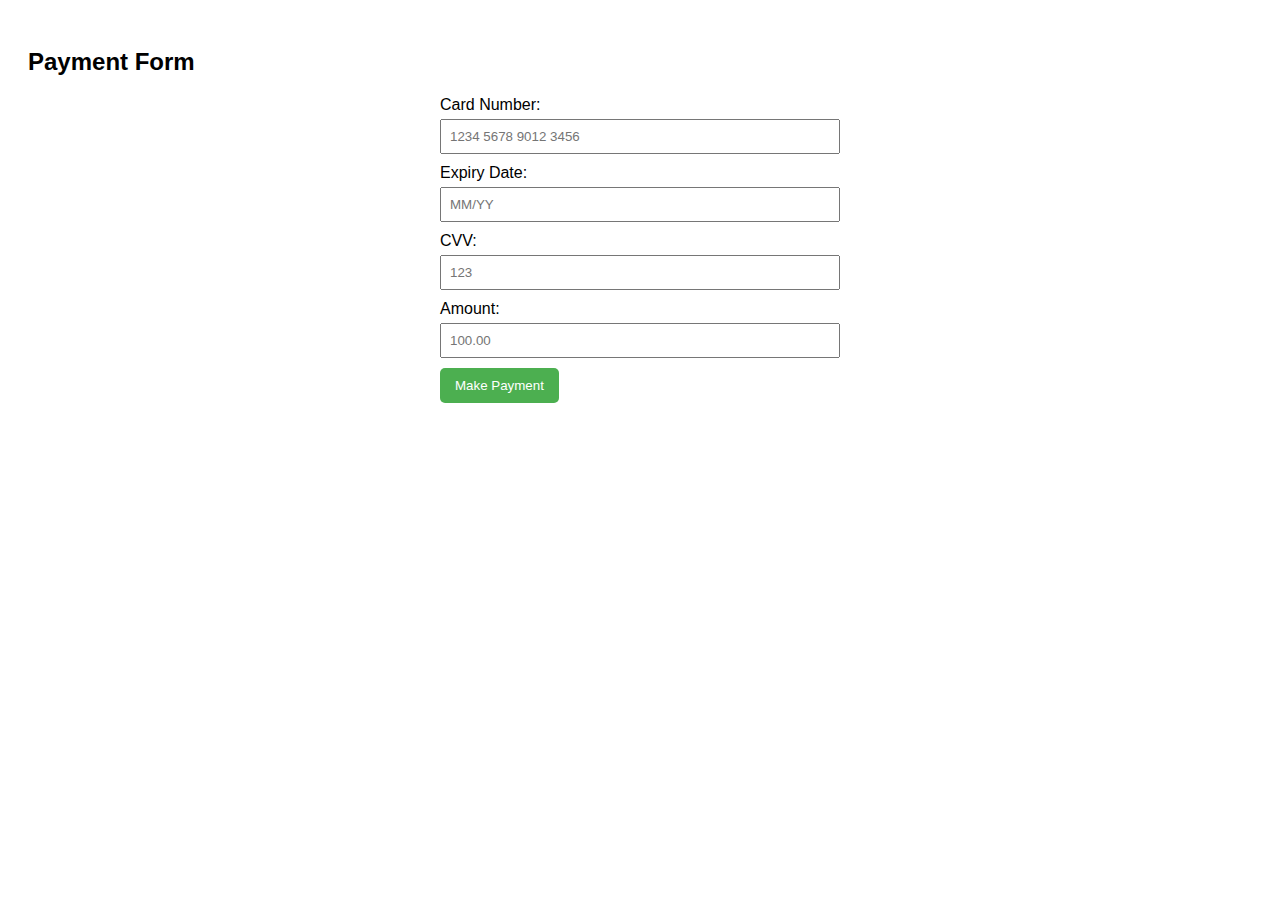
<file: script.html>
<!DOCTYPE html>
<html lang="en">
<head>
    <meta charset="UTF-8">
    <meta name="viewport" content="width=device-width, initial-scale=1.0">
    <title>Payment Form</title>
    <style>
        body {
            font-family: Arial, sans-serif;
            padding: 20px;
        }

        form {
            max-width: 400px;
            margin: 0 auto;
        }

        label {
            display: block;
            margin-bottom: 5px;
        }

        input {
            width: 100%;
            padding: 8px;
            margin-bottom: 10px;
            box-sizing: border-box;
        }

        button {
            background-color: #4CAF50;
            color: white;
            padding: 10px 15px;
            border: none;
            border-radius: 5px;
            cursor: pointer;
        }

        button:hover {
            background-color: #45a049;
        }
    </style>
</head>
<body>

    <h2>Payment Form</h2>

    <form id="paymentForm">
        <label for="cardNumber">Card Number:</label>
        <input type="text" id="cardNumber" name="cardNumber" placeholder="1234 5678 9012 3456" required>

        <label for="expiryDate">Expiry Date:</label>
        <input type="text" id="expiryDate" name="expiryDate" placeholder="MM/YY" required>

        <label for="cvv">CVV:</label>
        <input type="text" id="cvv" name="cvv" placeholder="123" required>

        <label for="amount">Amount:</label>
        <input type="text" id="amount" name="amount" placeholder="100.00" required>

        <button type="button" onclick="processPayment()">Make Payment</button>
    </form>

    <script>
        function processPayment() {
            // In a real-world scenario, you would integrate with a payment gateway here
            alert('Payment processed successfully!');
            // You might want to submit the form to a server and handle the payment processing there
        }
    </script>

</body>
</html>
</file>
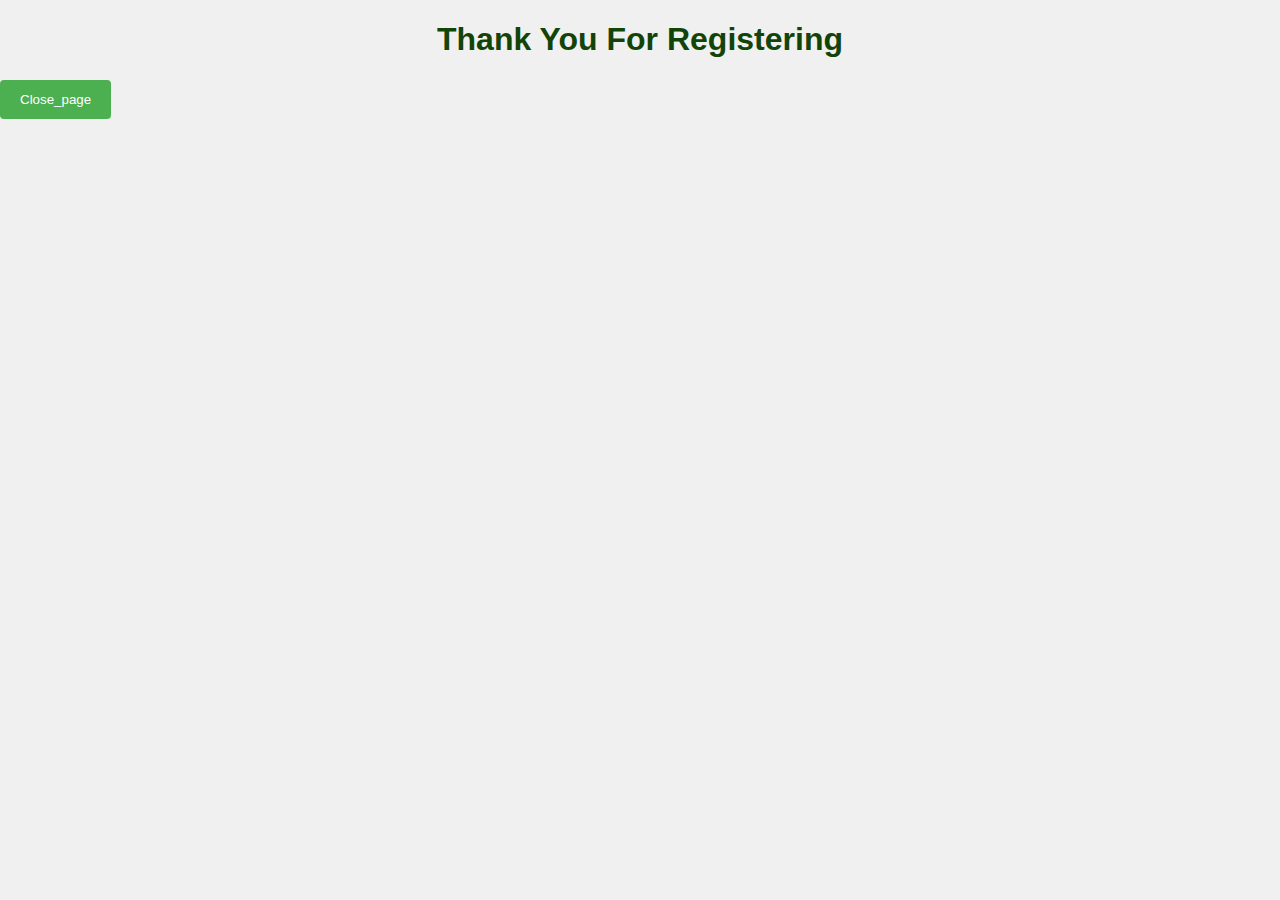
<file: thank.html>
<!DOCTYPE html>
<html lang="en">
<head>
    <meta charset="UTF-8">
    <meta name="viewport" content="width=device-width, initial-scale=1.0">
    <link rel="stylesheet" href="ring.css">
    
    <center>
        <h1>
        Thank You For Registering
        </h1>
    </center>

</head>
<body>

  <button onclick="showPopup()">Close_page</button>

  <!-- Popup container -->
  <div id="popup" class="popup">
    <center>
      <p>thank for the registration</p>
      <a href="index.html">
      <button onclick="hidePopup()">Close</button></a>
    </center>
  </div>

  <!-- Overlay to cover the background when the popup is open -->
  <div id="overlay" class="overlay"></div>

  <script>
      // JavaScript to show the popup
      function showPopup() {
          document.getElementById("popup").style.display = "block";
          document.getElementById("overlay").style.display = "block";
      }

      // JavaScript to hide the popup
      function hidePopup() {
          document.getElementById("popup").style.display = "none";
          document.getElementById("overlay").style.display = "none";
      }
  </script>

<style>
    body {
      margin: 0;
      overflow: hidden;
      animation: changeBackground 1000s infinite;
    }

    @keyframes changeBackground {
      0% {
        background-image: url('weee/logo.jpg');
      }

      h1 {
    text-align: center;
    color: #6fd666;
}
    }
  </style>

</body>
</html>
</file>
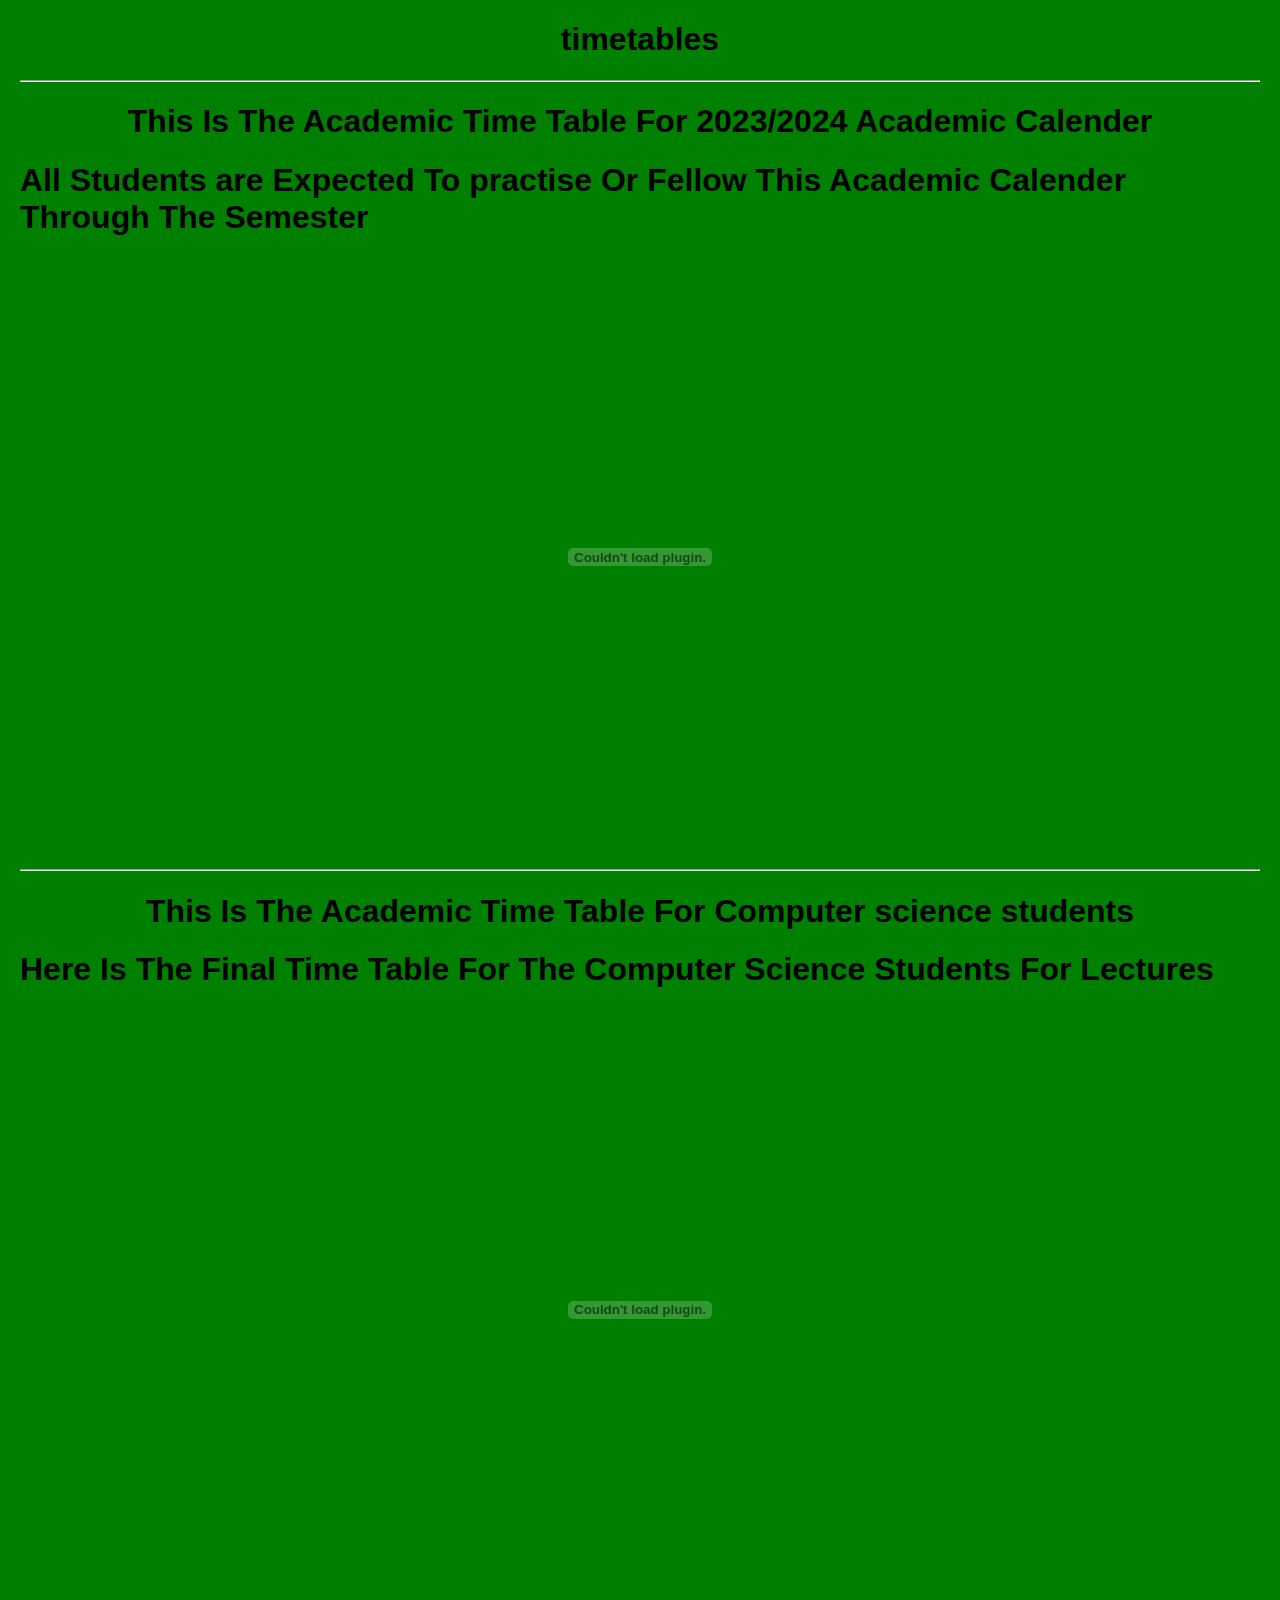
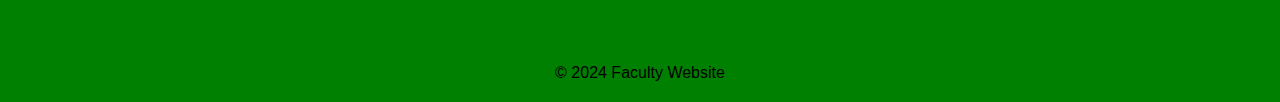
<file: timetables.html>
<!DOCTYPE html>
<html lang="en">
<head>
    <meta charset="UTF-8">
    <meta name="viewport" content="width=device-width, initial-scale=1.0">
    <link rel="stylesheet" href="styles.css">
    <title>timetables</title>
</head>
<body>
    <header>
        <center>
            <h1>timetables</h1>
        </center>
    </header>
    <section class="content">
        <!-- Add faculty details here -->

        
        <body bgcolor ="green"></body>
        <hr>
        <body>
            <center>
                <h1>This Is The Academic Time Table For 2023/2024 Academic Calender</h1>
            </center>
            <h1>All Students are Expected To practise Or Fellow This Academic Calender Through The Semester</h1>
            <embed src="Academic Calender 16 weeks 2024.pdf" type="application/pdf" width="100%" height="600px"
        </body>
        <hr>
        <body>
            <center>
                <h1>This Is The Academic Time Table For Computer science students</h1>
            </center>
            <h1>Here Is The Final Time Table For The Computer Science Students For Lectures</h1>
            <embed src="Computer Science.pdf" type="application/pdf" width="100%" height="600px"
        </body>

    </section>
    <footer>
        <p>&copy; 2024 Faculty Website</p>
    </footer>

</body>
</html>
</file>
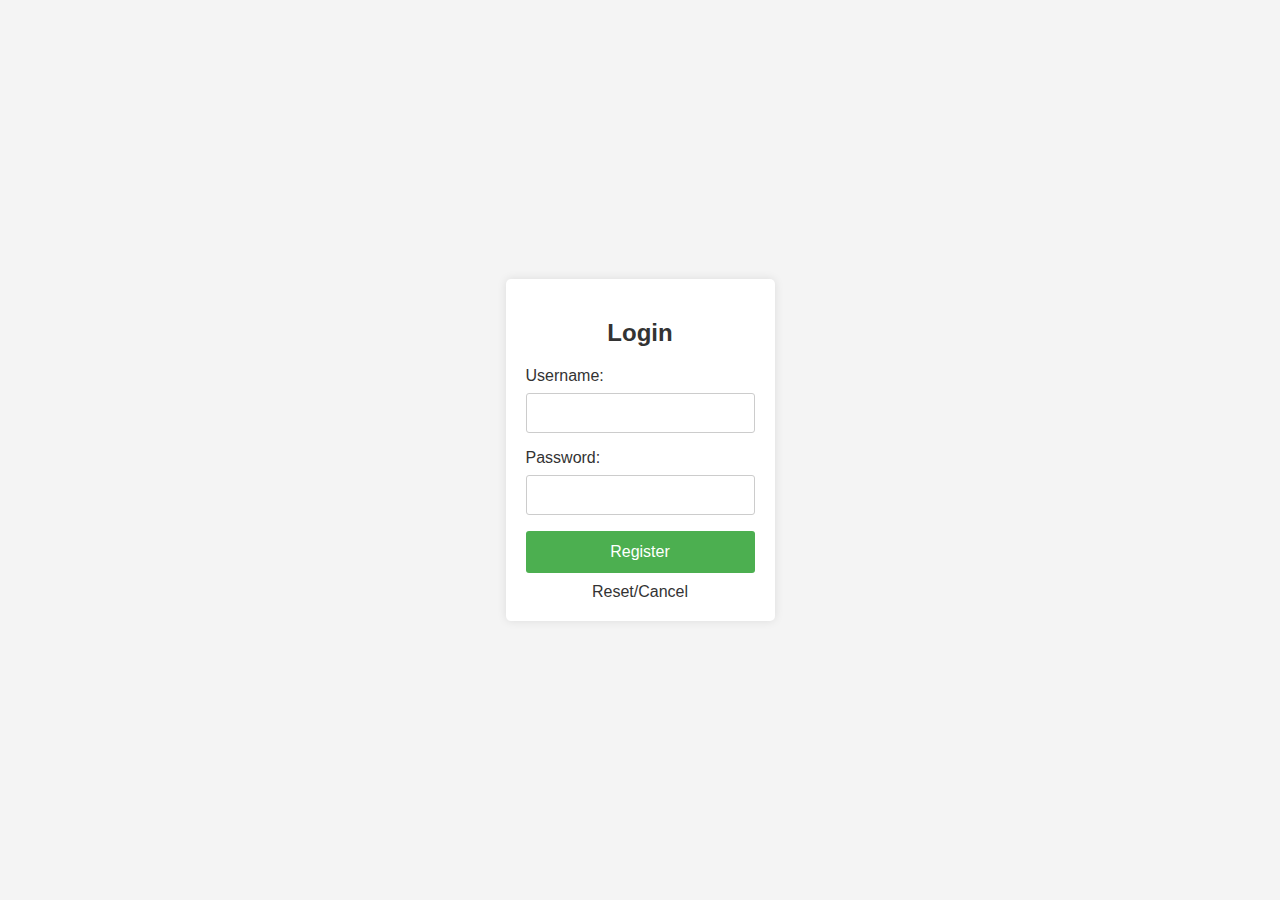
<file: you.html>
<!DOCTYPE html>
<html lang="en">
<head>
    <meta charset="UTF-8">
    <meta name="viewport" content="width=device-width, initial-scale=1.0">
    <title>Login Form</title>
    <style>
        body {
            font-family: 'Arial', sans-serif;
            margin: 0;
            padding: 0;
            display: flex;
            align-items: center;
            justify-content: center;
            height: 100vh;
            background-color: #f4f4f4;
        }

        .login-container {
            background-color: #fff;
            padding: 20px;
            border-radius: 5px;
            box-shadow: 0 0 10px rgba(0, 0, 0, 0.1);
        }

        h2 {
            text-align: center;
            color: #333;
        }

        form {
            display: flex;
            flex-direction: column;
        }

        label {
            margin-bottom: 8px;
            color: #333;
        }

        input {
            padding: 10px;
            margin-bottom: 16px;
            border: 1px solid #ccc;
            border-radius: 3px;
            font-size: 16px;
        }

        button {
            background-color: #4caf50;
            color: #fff;
            padding: 12px;
            border: none;
            border-radius: 3px;
            cursor: pointer;
            font-size: 16px;
        }

        button:hover {
            background-color: #45a049;
        }

        .cancel-link {
            text-align: center;
            margin-top: 10px;
        }

        .cancel-link a {
            color: #333;
            text-decoration: none;
        }
    </style>
</head>
<body>

    <div class="login-container">
        <h2>Login</h2>
        <form>
            <label for="username">Username:</label>
            <input type="text" id="username" name="username" required>

            <label for="password">Password:</label>
            <input type="password" id="password" name="password" required>

            <button type="submit"><a href="register.html" style="color: white; text-decoration: none;">Register</a></button>
            <div class="cancel-link"><a href="#">Reset/Cancel</a></div>
        </form>
    </div>

</body>
</html>
</file>
<file: styles.css>
body {
    font-family: 'Arial', sans-serif;
    margin: 0;
    padding: 0;
}

header, nav, section, footer {
    margin: 20px;
}

nav ul {
    list-style-type: none;
    padding: 0;
}

nav ul li {
    display: inline;
    margin-right: 20px;
}

footer {
    margin-top: 50px;
    text-align: center;
}

.auto-size-button {
  padding: 10px 20px; /* Add padding for better appearance */
  font-size: 16px;   /* Adjust font size as needed */
  width: auto;       /* Allow the button to adjust its width based on content */
  display: inline-block; /* Make the button inline so it only takes the necessary width */
  margin: 5px;       /* Add margin for spacing between buttons */
}

/* Add more styles as needed */
</file>
<file: ring.css>
body {
    font-family: Arial, sans-serif;
    background-color: #f0f0f0;
    margin: 0;
}

.container {
    max-width: 600px;
    margin: 20px auto;
    background-color: #fff;
    padding: 20px;
    border-radius: 8px;
    box-shadow: 0 0 10px rgba(0, 0, 0, 0.1);
}

h1 {
    text-align: center;
    color: #134407;
}

.form-group {
    margin-bottom: 20px;
}

label {
    display: block;
    margin-bottom: 8px;
    font-weight: bold;
    color: #555;
}

input,
select {
    width: 100%;
    padding: 10px;
    border: 1px solid #ccc;
    border-radius: 4px;
    box-sizing: border-box;
    margin-top: 6px;
    margin-bottom: 10px;
}

button {
    background-color: #4CAF50;
    color: #fff;
    padding: 12px 20px;
    border: none;
    border-radius: 4px;
    cursor: pointer;
}

button a {
    color: #fff;
    text-decoration: none;
}

button:hover {
    background-color: #45a049;
}

button:active {
    background-color: #3e8e41;
}

        /* Styling for the popup */
        .popup {
            display: none;
            position: fixed;
            top: 50%;
            left: 50%;
            transform: translate(-50%, -50%);
            padding: 20px;
            background-color: #fff;
            border: 1px solid #ccc;
            box-shadow: 0 2px 10px rgba(0, 0, 0, 0.2);
            z-index: 1000;
        }

        /* Styling for the overlay */
        .overlay {
            display: none;
            position: fixed;
            top: 0;
            left: 0;
            width: 100%;
            height: 100%;
            background-color: rgba(0, 0, 0, 0.5);
            z-index: 999;
        }
</file>
<file: index.css>
body {
    font-family: Arial, sans-serif;
    background-color: #f0f0f0;
    margin: 0;
}

.container {
    max-width: 600px;
    margin: 20px auto;
    background-color: #fff;
    padding: 20px;
    border-radius: 8px;
    box-shadow: 0 0 10px rgba(0, 0, 0, 0.1);
}

h1 {
    text-align: center;
    color: #333;
}

.form-group {
    margin-bottom: 20px;
}

label {
    display: block;
    margin-bottom: 8px;
    font-weight: bold;
    color: #555;
}

input,
select {
    width: 100%;
    padding: 10px;
    border: 1px solid #ccc;
    border-radius: 4px;
    box-sizing: border-box;
    margin-top: 6px;
    margin-bottom: 10px;
}

button {
    background-color: #4CAF50;
    color: #fff;
    padding: 12px 20px;
    border: none;
    border-radius: 4px;
    cursor: pointer;
}

button a {
    color: #fff;
    text-decoration: none;
}

button:hover {
    background-color: #45a049;
}

button:active {
    background-color: #3e8e41;
}
</file>
